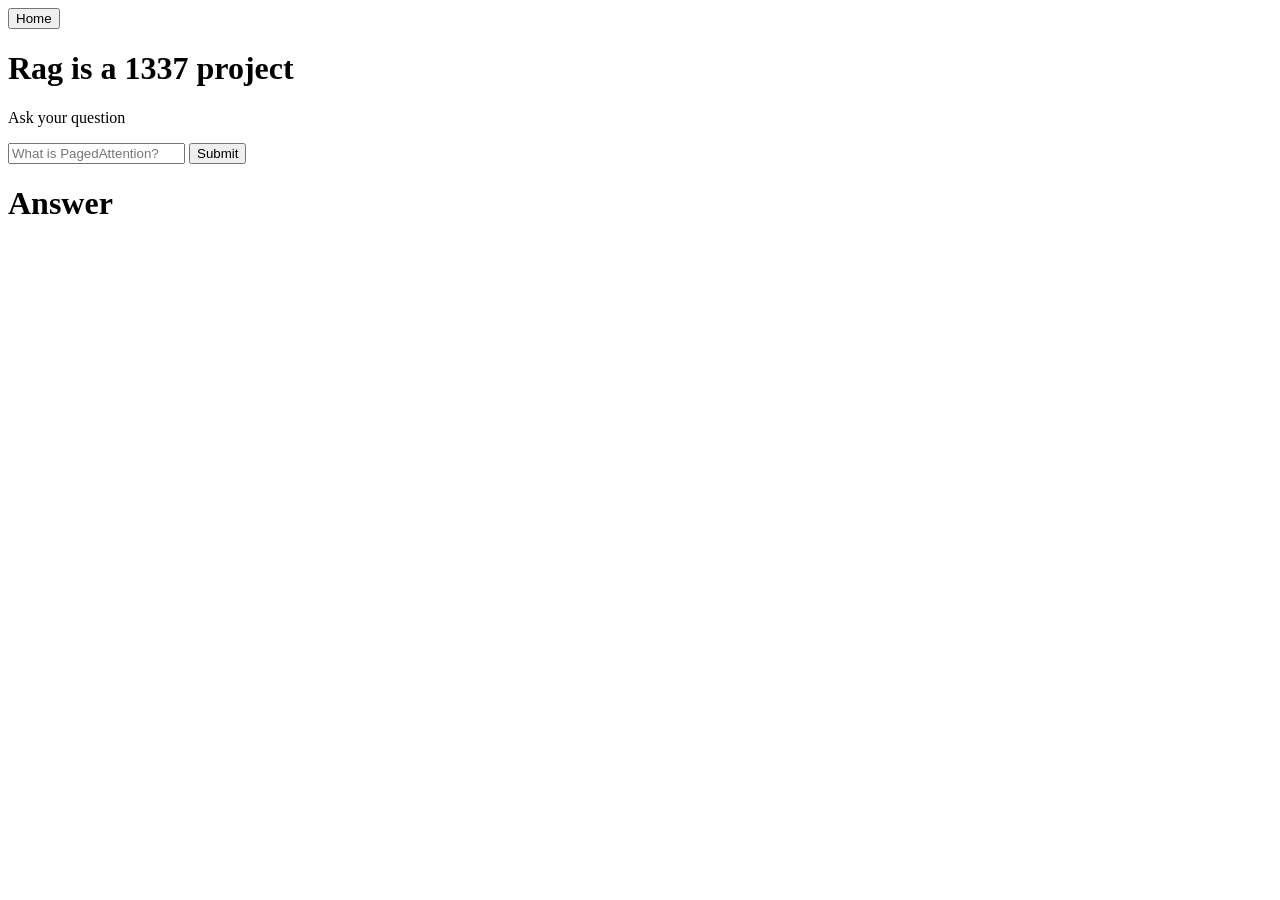
<file: templates/index.html>
<!DOCTYPE html>
<html lang="en">
    <head>
        <meta charset="utf-8">
        <meta name="viewport" content="width=device-width, initial-scale=1.0">
        <title>Rag against the machine</title>
        <!-- <link rel="stylesheet" href="style.css"> -->
    </head>
    <body>
        <nav>
            <button id="home">Home</button>
        </nav>
        <div>
            <H1>Rag is a 1337 project</H1>
            <p>Ask your question</p>
            <form action="/ask" method="post">
                <input type="text" name="query" placeholder="What is PagedAttention?" required>
                <button type="submit">Submit</button>
            </form>
            <h1>
                Answer
            </h1>
            <div id="answer">
                <!-- answer -->
            </div>
        </div>
    </body>
</html>
</file>
